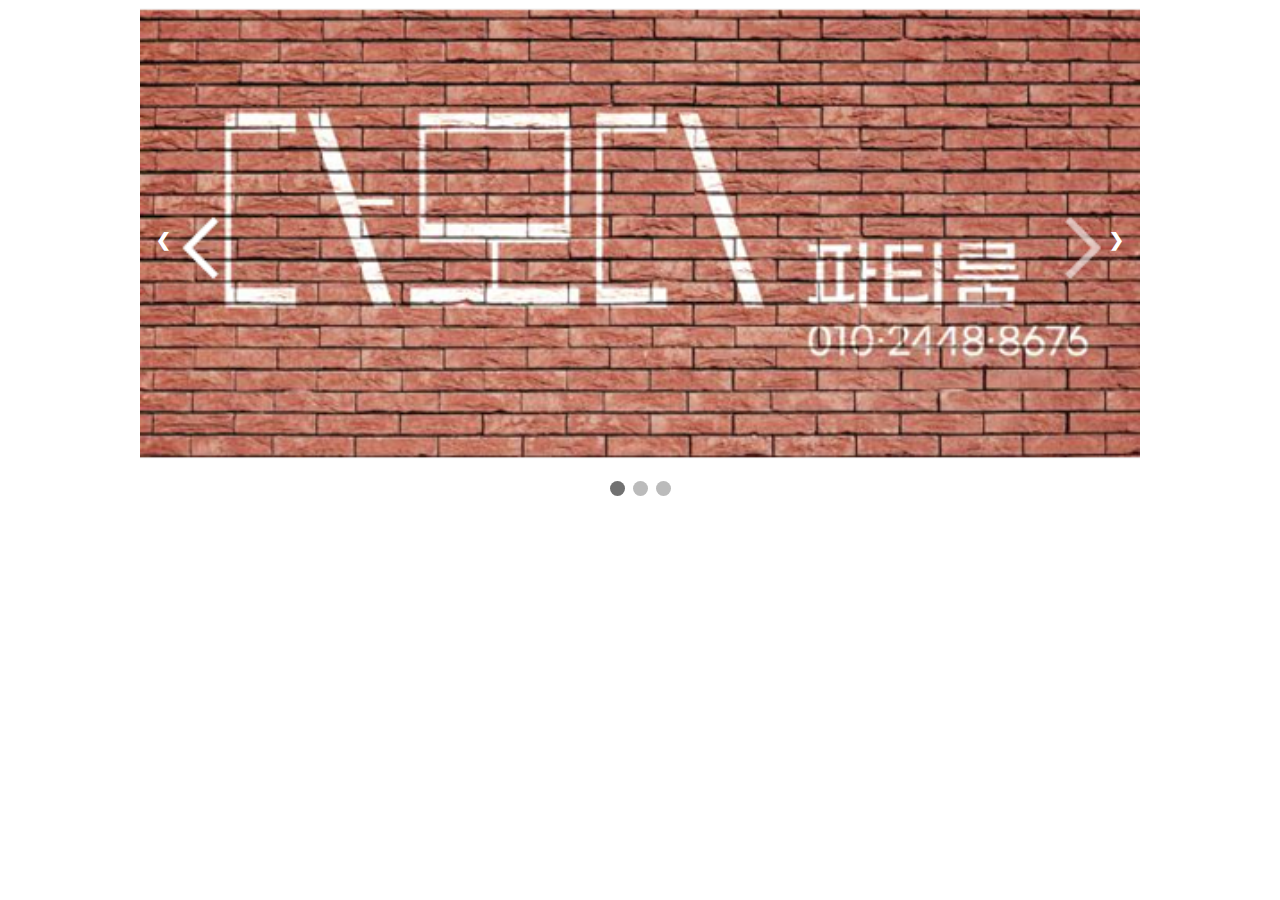
<file: test.html>
<!DOCTYPE html>
<html>
<head>
  <style>
    .slideshow-container {
      max-width: 1000px;
      position: relative;
      margin: auto;
    }
  
    .mySlides {
      display: none;
    }
  
    .slideshow-container img {
      width: 100%;
      height: auto;
    }
  
    .prev,
    .next {
      cursor: pointer;
      position: absolute;
      top: 50%;
      width: auto;
      padding: 16px;
      margin-top: -22px;
      color: white;
      font-weight: bold;
      font-size: 18px;
      transition: 0.6s ease;
      border-radius: 0 3px 3px 0;
    }
  
    .next {
      right: 0;
      border-radius: 3px 0 0 3px;
    }
  
    .prev:hover,
    .next:hover {
      background-color: rgba(0, 0, 0, 0.8);
    }
  
    .text {
      color: #f2f2f2;
      font-size: 15px;
      padding: 8px 12px;
      position: absolute;
      bottom: 8px;
      width: 100%;
      text-align: center;
    }
  
    .dot {
      height: 15px;
      width: 15px;
      margin: 0 2px;
      background-color: #bbb;
      border-radius: 50%;
      display: inline-block;
      transition: background-color 0.6s ease;
    }
  
    .active {
      background-color: #717171;
    }
  
    .fade {
      -webkit-animation-name: fade;
      -webkit-animation-duration: 1.5s;
      animation-name: fade;
      animation-duration: 1.5s;
    }
  
    @-webkit-keyframes fade {
      from {
        opacity: 0.4;
      }
  
      to {
        opacity: 1;
      }
    }
  
    @keyframes fade {
      from {
        opacity: 0.4;
      }
  
      to {
        opacity: 1;
      }
    }
  </style>
</head>
<body>
  <div class="slideshow-container">
    <div class="mySlides fade">
      <img src="img/damodi.png" alt="Image 1">
    </div>
  
    <div class="mySlides fade">
      <img src="img/damodiimg2.jpg" alt="Image 2">
    </div>
  
    <div class="mySlides fade">
      <img src="img/damodi2.png" alt="Image 3">
    </div>
  
    <a class="prev" onclick="plusSlides(-1)">&#10094;</a>
    <a class="next" onclick="plusSlides(1)">&#10095;</a>
  </div>
  
  <br>
  
  <div style="text-align: center;">
    <span class="dot" onclick="currentSlide(1)"></span>
    <span class="dot" onclick="currentSlide(2)"></span>
    <span class="dot" onclick="currentSlide(3)"></span>
  </div>
  
  <script>
    let slideIndex = 1;
    showSlides(slideIndex);
  
    function plusSlides(n) {
      showSlides(slideIndex += n);
    }
  
    function currentSlide(n) {
      showSlides(slideIndex = n);
    }
  
    function showSlides(n) {
      let i;
      let slides = document.getElementsByClassName("mySlides");
      let dots = document.getElementsByClassName("dot");
  
      if (n > slides.length) {
        slideIndex = 1;
      }
  
      if (n < 1) {
        slideIndex = slides.length;
      }
  
      for (i = 0; i < slides.length; i++) {
        slides[i].style.display = "none";
      }
  
      for (i = 0; i < dots.length; i++) {
        dots[i].className = dots[i].className.replace(" active", "");
      }
  
      slides[slideIndex - 1].style.display = "block";
      dots[slideIndex - 1].className += " active";
    }
  </script>
</body>
</html>
</file>
